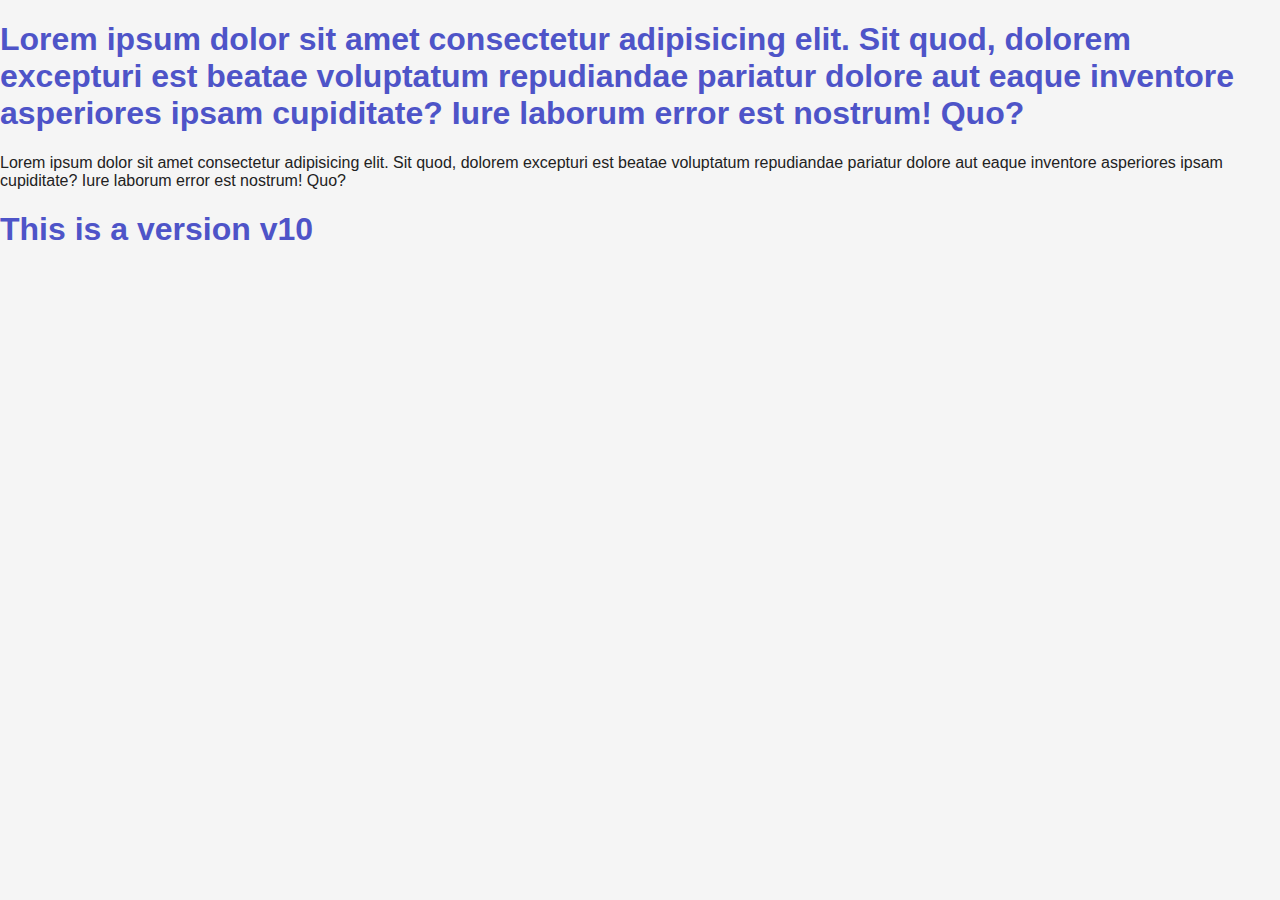
<file: index.html>
<!DOCTYPE html>
<html lang="en">
<head>
    <meta charset="UTF-8">
    <meta name="viewport" content="width=device-width, initial-scale=1.0">
    <link rel="stylesheet" href="style.css">
    <title>Document</title>
</head>
<body>

    
    <h1>Lorem ipsum dolor sit amet consectetur adipisicing elit. Sit quod, 
        dolorem excepturi est beatae voluptatum repudiandae pariatur 
        dolore aut eaque inventore asperiores ipsam cupiditate? Iure laborum error est nostrum! Quo?</h1>

    <p>Lorem ipsum dolor sit amet consectetur adipisicing elit. Sit quod,

        dolorem excepturi est beatae voluptatum repudiandae pariatur
        dolore aut eaque inventore asperiores ipsam cupiditate? Iure laborum error est nostrum! Quo?</p>
        <h1>This is a version v10</h1>

    
</body>
</html>
</file>
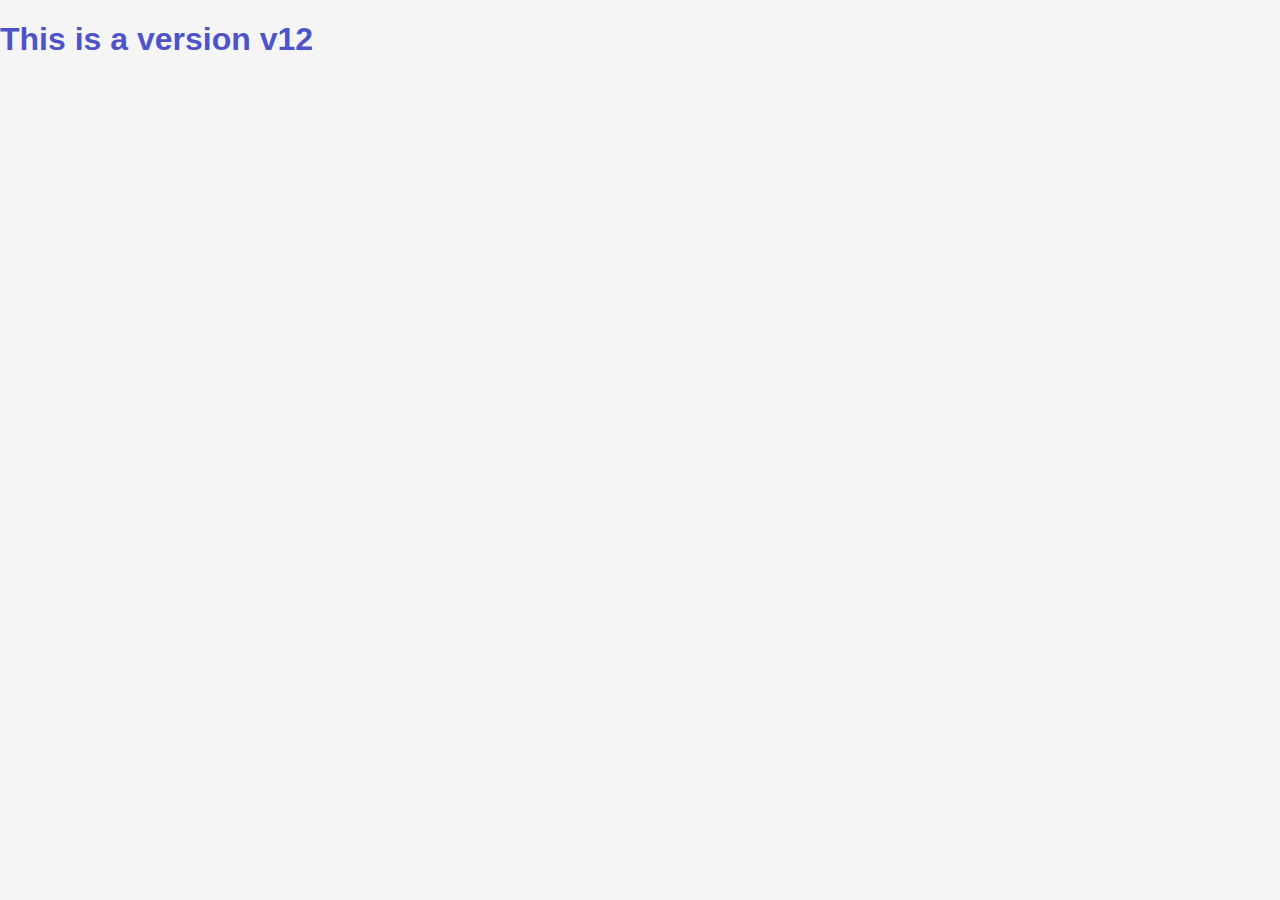
<file: main.html>
<!DOCTYPE html>
<html lang="en">
<head>
    <meta charset="UTF-8">
    <meta name="viewport" content="width=device-width, initial-scale=1.0">
    <link rel="stylesheet" href="style.css">
    <title>Document</title>
</head>
<body>
        <h1>This is a version v12</h1>

    
</body>
</html>
</file>
<file: style.css>
/* Basic CSS for a simple webpage layout */

body {
    font-family: Arial, sans-serif;
    margin: 0;
    padding: 0;
    background: #f5f5f5;
    color: #222;
}

header {
    background: linear-gradient(90deg, #333 60%, #4e54c8 100%);
    color: #fff;
    padding: 20px 0;
    text-align: center;
}

nav {
    background: linear-gradient(90deg, #444 60%, #8f94fb 100%);
    padding: 10px 0;
    text-align: center;
}

nav a {
    color: #fff;
    text-decoration: none;
    margin: 0 15px;
    font-weight: bold;
    transition: color 0.2s;
}

nav a:hover {
    color: #ffd700;
    text-decoration: underline;
}

main {
    max-width: 900px;
    margin: 30px auto;
    background: #fff;
    padding: 30px;
    border-radius: 8px;
    box-shadow: 0 2px 8px rgba(0,0,0,0.05);
}

h1, h2, h3 {
    color: #4e54c8;
}

footer {
    background: linear-gradient(90deg, #333 60%, #4e54c8 100%);
    color: #fff;
    text-align: center;
    padding: 15px 0;
    position: fixed;
    width: 100%;
    bottom: 0;
}
</file>
